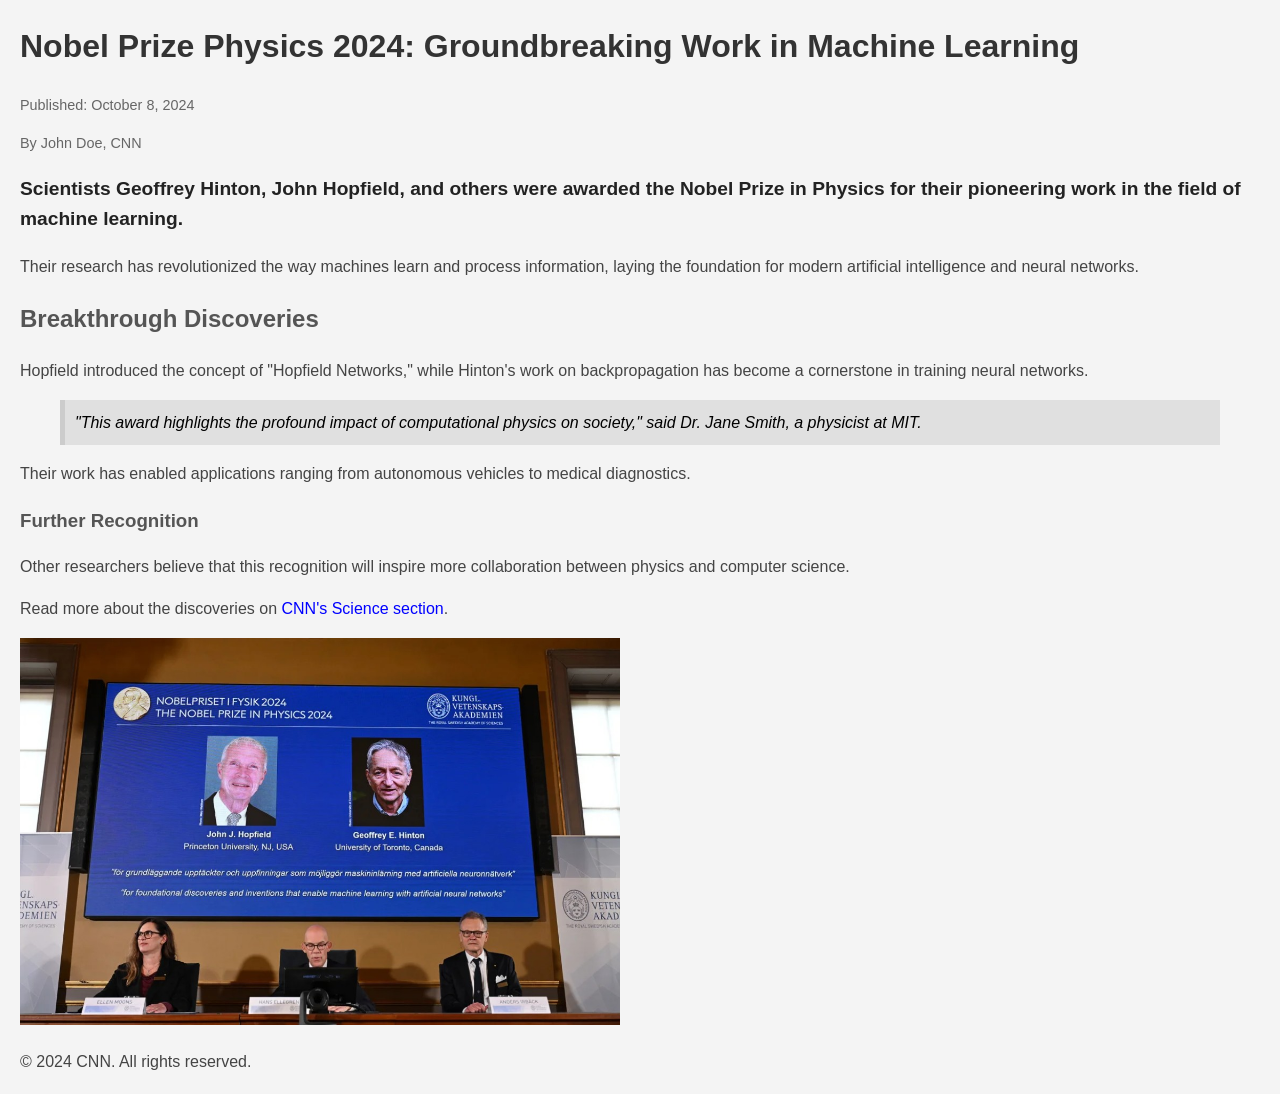
<file: index.html>
<!DOCTYPE html>
<html lang="en">
<head>
    <meta charset="UTF-8">
    <meta name="viewport" content="width=device-width, initial-scale=1.0">
    <title>Article Project</title>
    <link rel="stylesheet" href="styles.css">
</head>
    <body>
        <header>
            <h1>Nobel Prize Physics 2024: Groundbreaking Work in Machine Learning</h1>
            <p class="date">Published: October 8, 2024</p>
            <p class="author">By John Doe, CNN</p>
        </header>
        <article>
            <p class="lead">Scientists Geoffrey Hinton, John Hopfield, and others were awarded the Nobel Prize in Physics for their pioneering work in the field of machine learning.</p>
            <p>Their research has revolutionized the way machines learn and process information, laying the foundation for modern artificial intelligence and neural networks.</p>
            <h2>Breakthrough Discoveries</h2>
            <p>Hopfield introduced the concept of "Hopfield Networks," while Hinton's work on backpropagation has become a cornerstone in training neural networks.</p>
            <blockquote>"This award highlights the profound impact of computational physics on society," said Dr. Jane Smith, a physicist at MIT.</blockquote>
            <p>Their work has enabled applications ranging from autonomous vehicles to medical diagnostics.</p>
            <h3>Further Recognition</h3>
            <p>Other researchers believe that this recognition will inspire more collaboration between physics and computer science.</p>
            <p>Read more about the discoveries on <a href="https://edition.cnn.com">CNN's Science section</a>.</p>
            <img src="Nobel Prize.jpg" alt="Nobel Prize" width="600">
        </article>
        <footer>
            <p>© 2024 CNN. All rights reserved.</p>
        </footer>
    </body>
</html>
</file>
<file: styles.css>
body {
    font-family: Arial, sans-serif;
    margin: 20px;
    line-height: 1.6;
    background-color: #f4f4f4;
}

h1 {
    color: #333;
}

h2, h3 {
    color: #555;
}

p {
    color: #444;
}

.lead {
    font-size: 1.2em;
    font-weight: bold;
    color: #222;
}

blockquote {
    font-style: italic;
    background-color: #e0e0e0;
    padding: 10px;
    border-left: 5px solid #ccc;
}

a {
    color: blue;
    text-decoration: none;
}

a:hover {
    text-decoration: underline;
}

.date, .author {
    font-size: 0.9em;
    color: #666;
}
</file>
